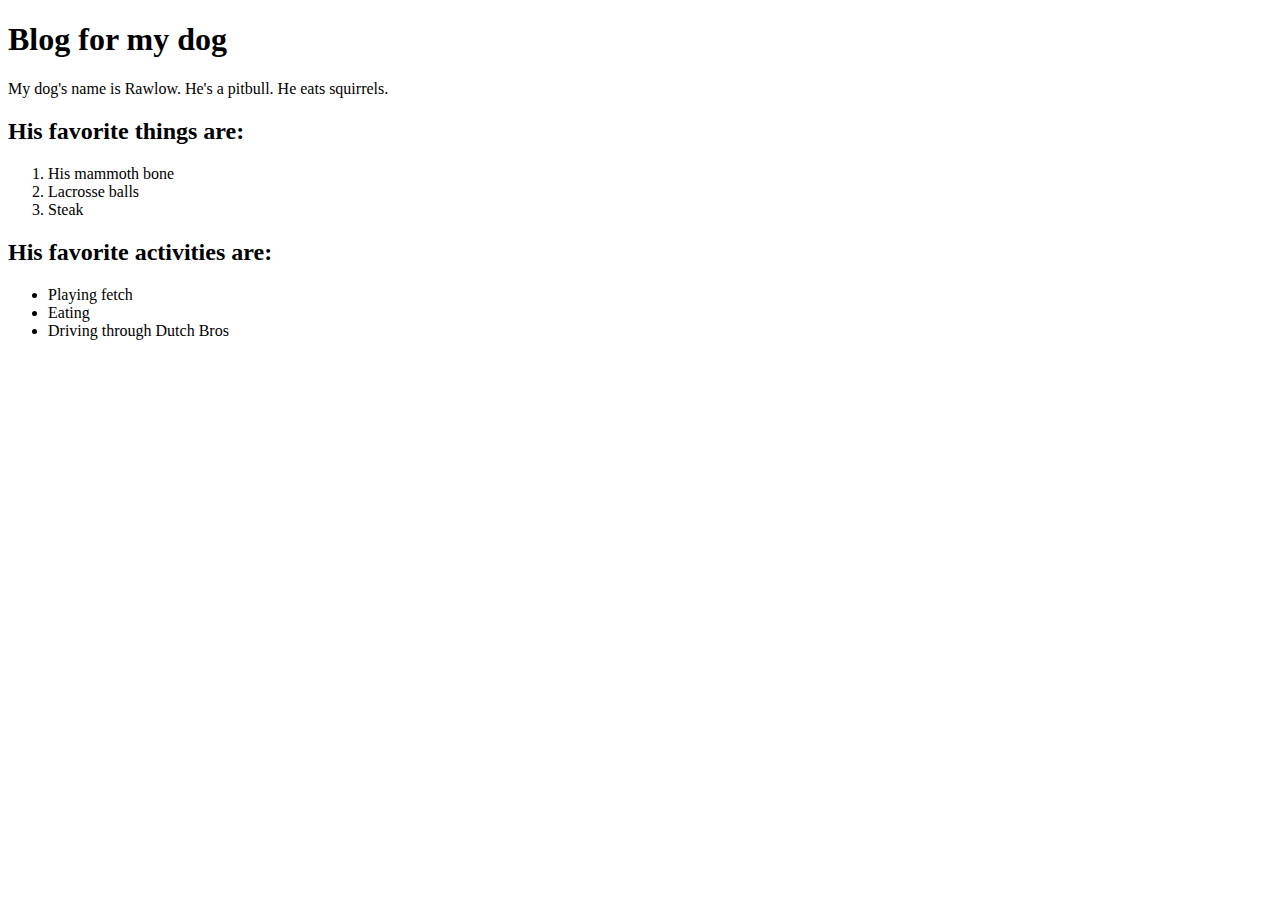
<file: dogblog.html>
<!DOCTYPE html>
<html>
<head>
  <title>Beef</title>
</head>
<body>
  <h1>Blog for my dog </h1>
  <p>My dog's name is Rawlow. He's a pitbull. He eats squirrels.</p>
  <h2>His favorite things are:</h2>
  <ol>
    <li>His mammoth bone</li>
    <li>Lacrosse balls</li>
    <li>Steak</li>
  </ol>
  <h2>His favorite activities are:</h2>
  <ul>
    <li>Playing fetch</li>
    <li>Eating</li>
    <li>Driving through Dutch Bros</li>
  </ul>
</body>
</html>
</file>
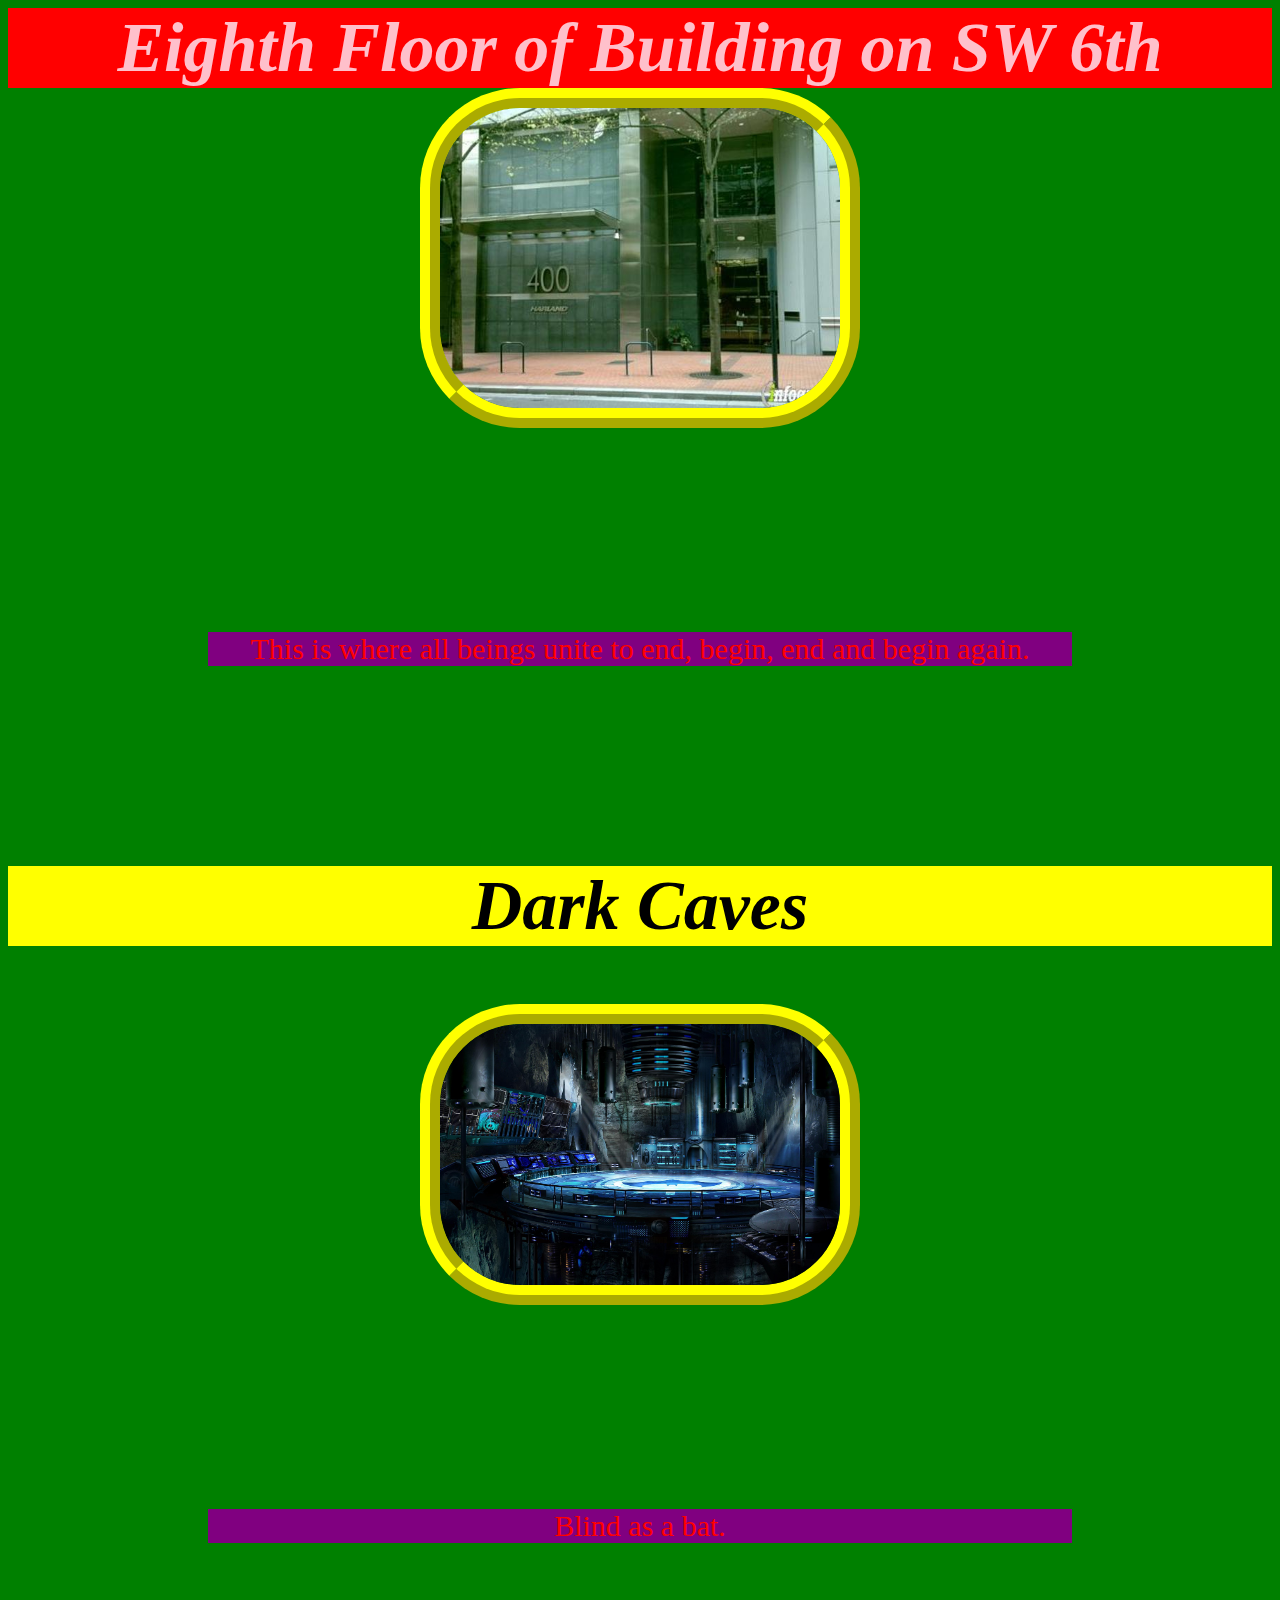
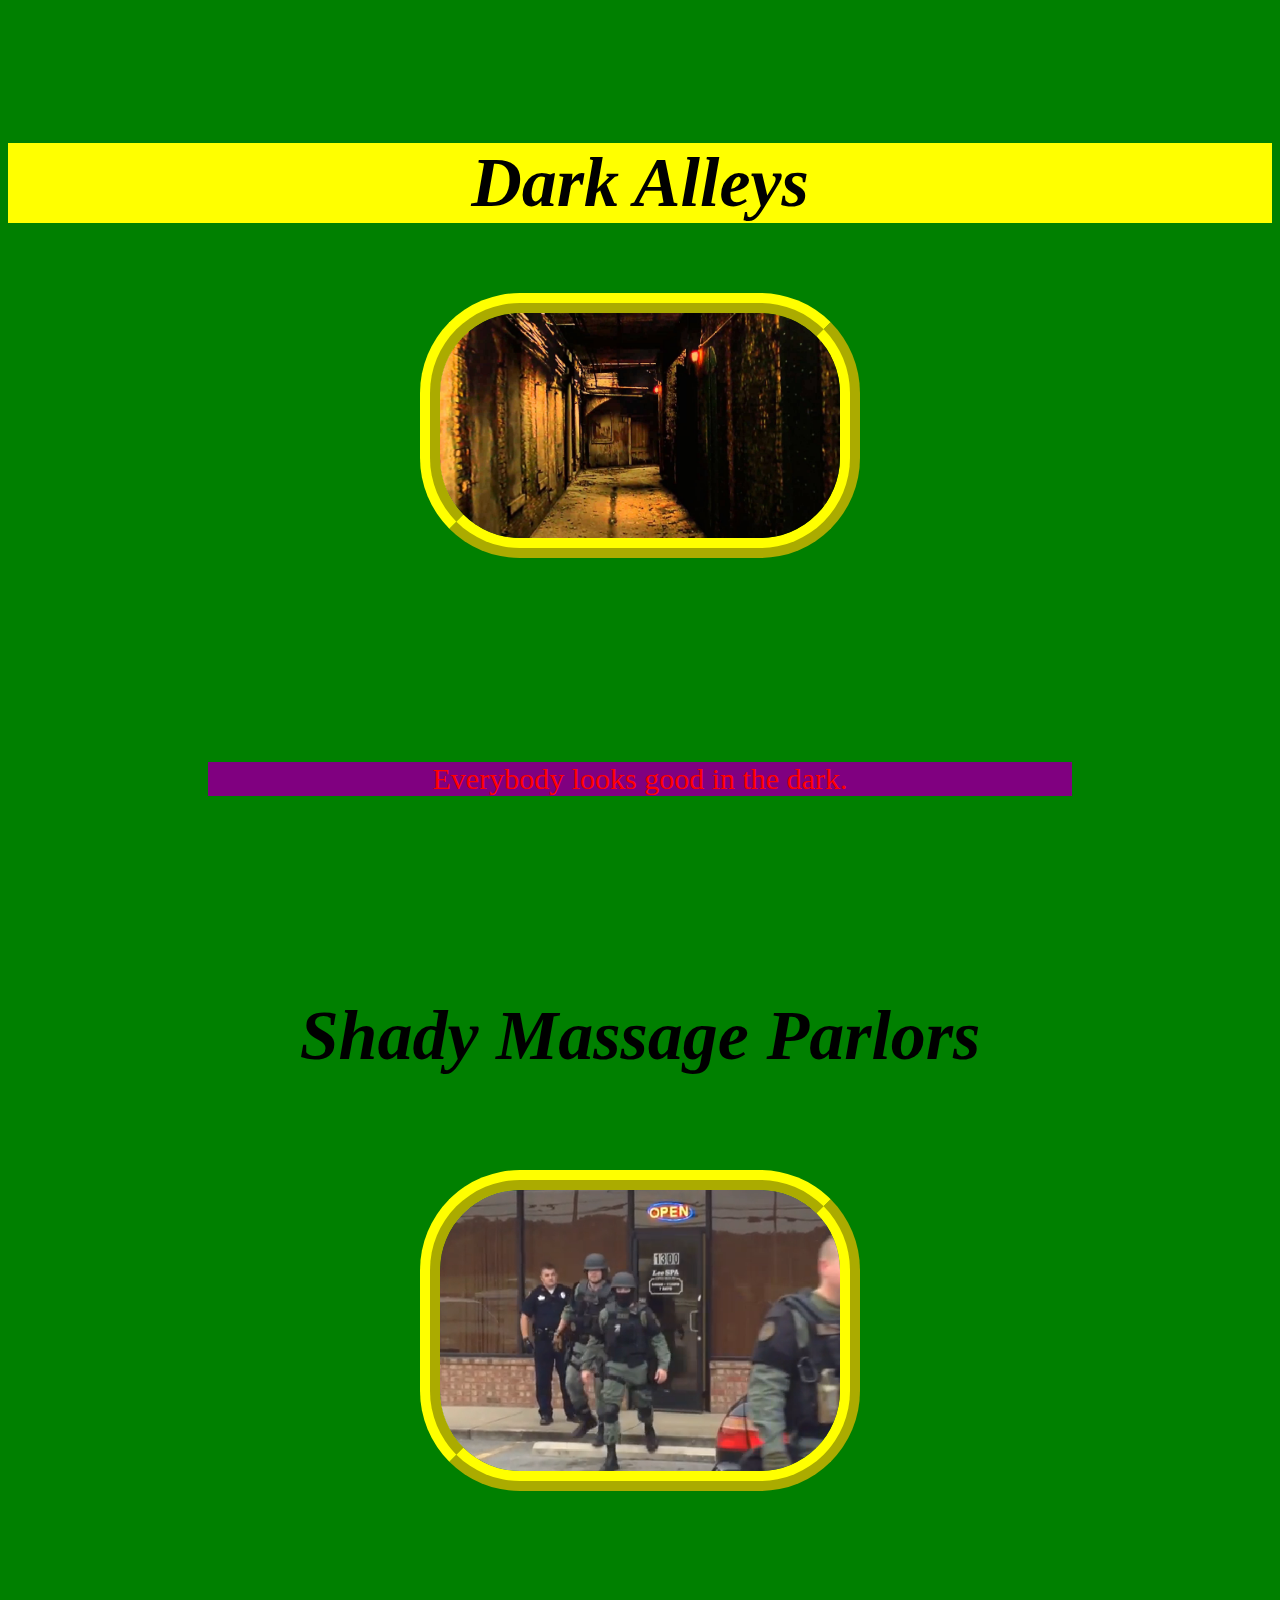
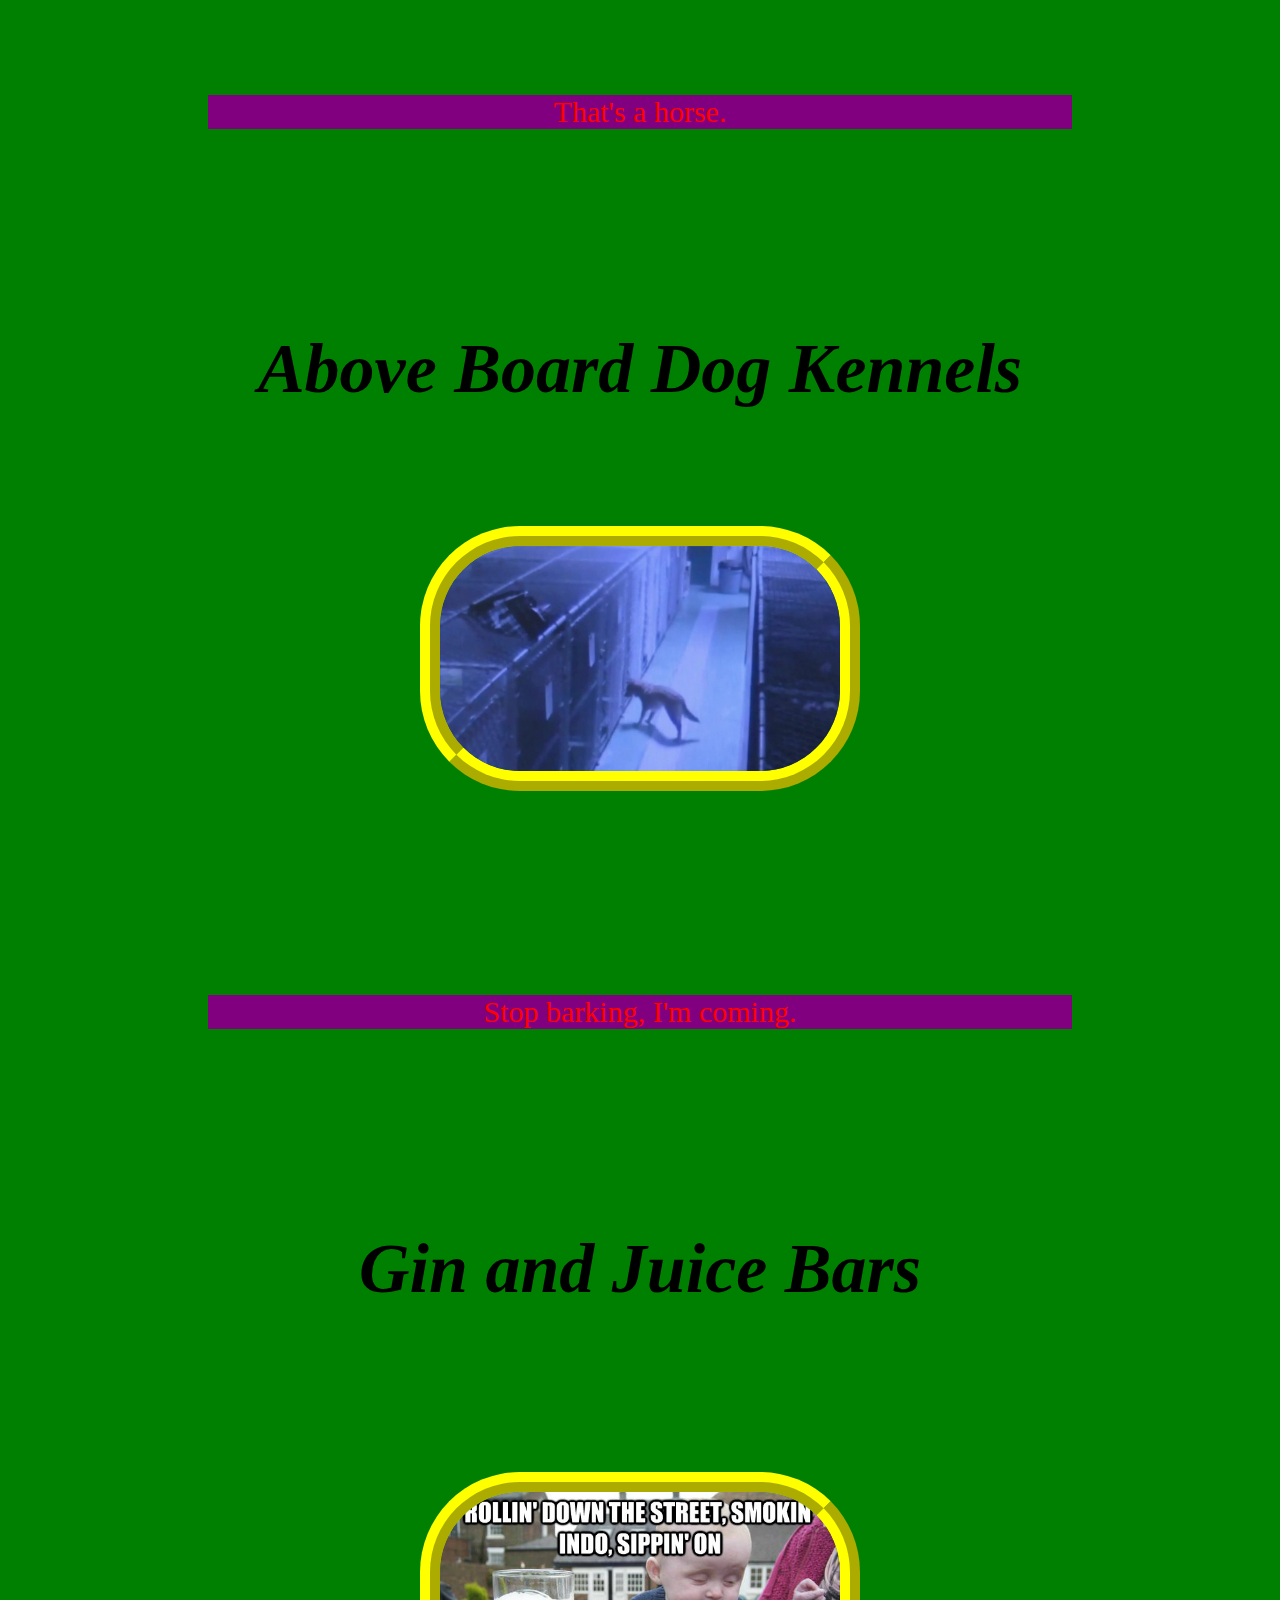
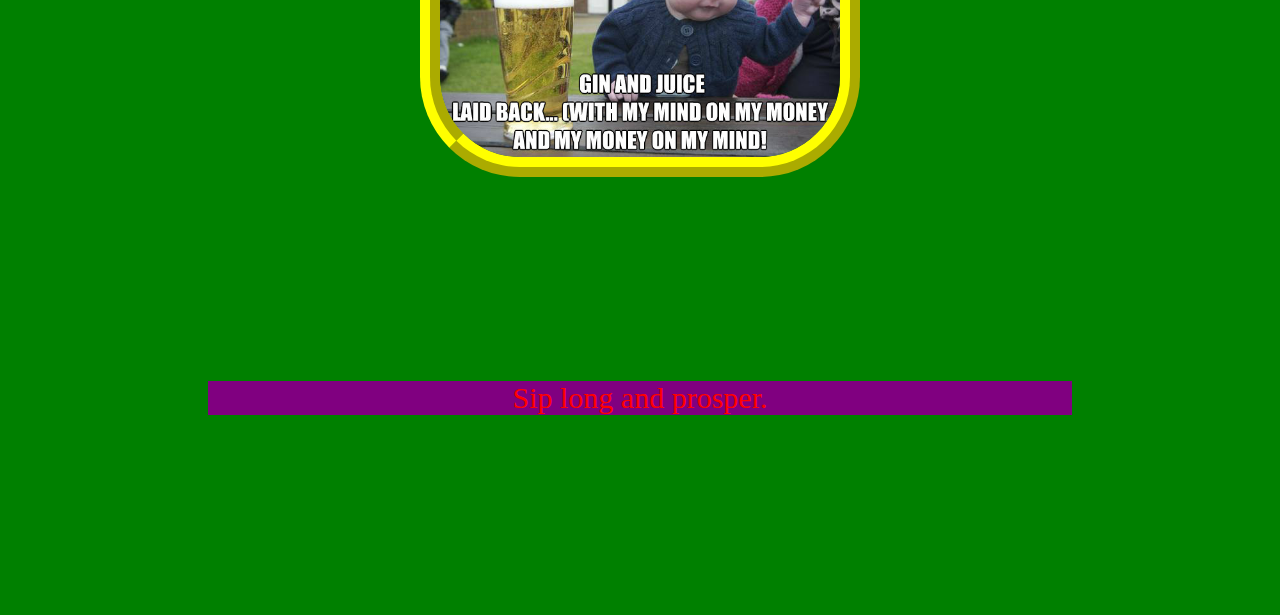
<file: favorite-places.html>
<!DOCTYPE html>
<html>
<head>
  <link href="css/webpage-and-places-styles.css" rel="stylesheet" type="text/css">
  <title>Places We Go For Small Pleasures</title>
</head>
<body>
  <h1>Eighth Floor of Building on SW 6th</h1>
  <img src="img/epicodus.jpg">
  <p>This is where all beings unite to end, begin, end and begin again.</p>
  <h2>Dark Caves</h2>
  <img src="img/batcave.jpg">
  <p>Blind as a bat.</p>
  <h3>Dark Alleys</h3>
  <img src="img/alley.jpg">
  <p>Everybody looks good in the dark.</p>
  <h4>Shady Massage Parlors</h4>
  <img src="img/massageparlor.png">
  <p>That's a horse.</p>
  <h5>Above Board Dog Kennels</h5>
  <img src="img/kennel.jpg">
  <p>Stop barking, I'm coming.</p>
  <h6>Gin and Juice Bars</h6>
  <img src="img/ginjuice.jpg">
  <p>Sip long and prosper.</p>
</body>
</html>
</file>
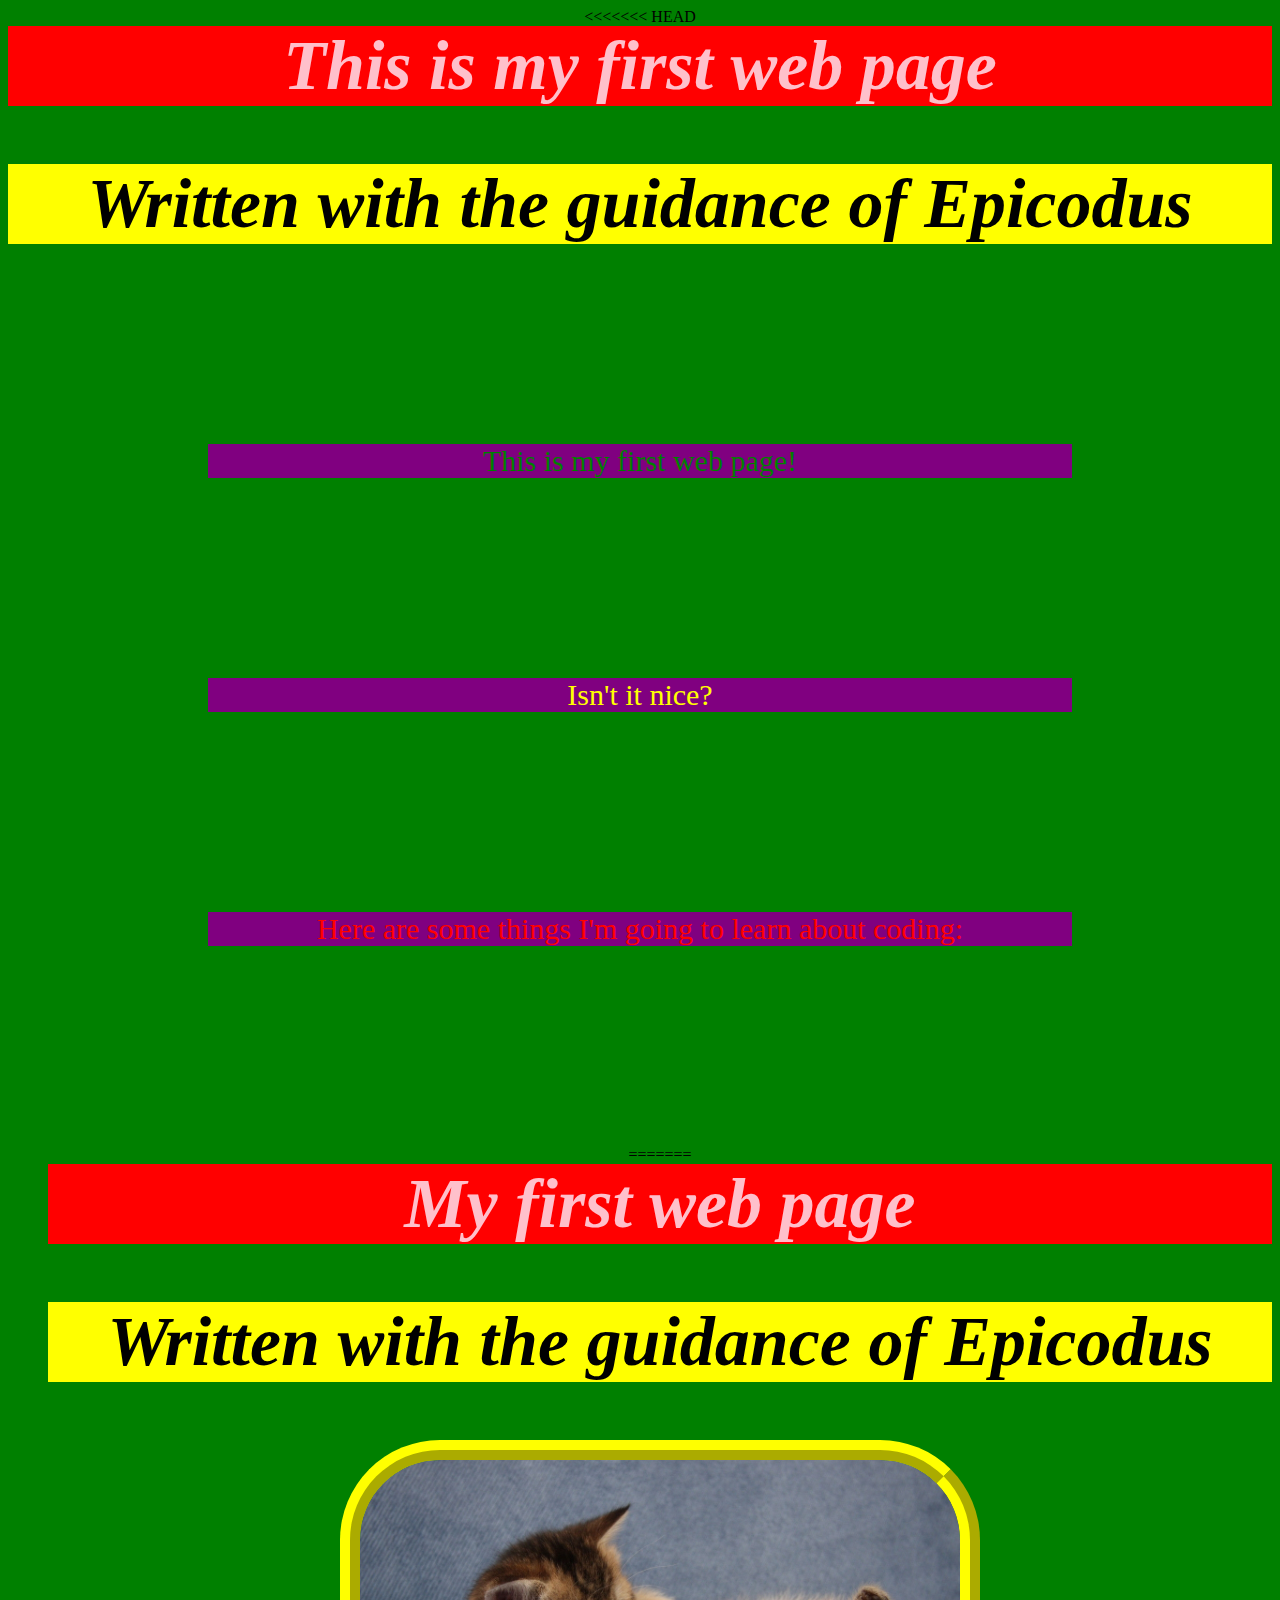
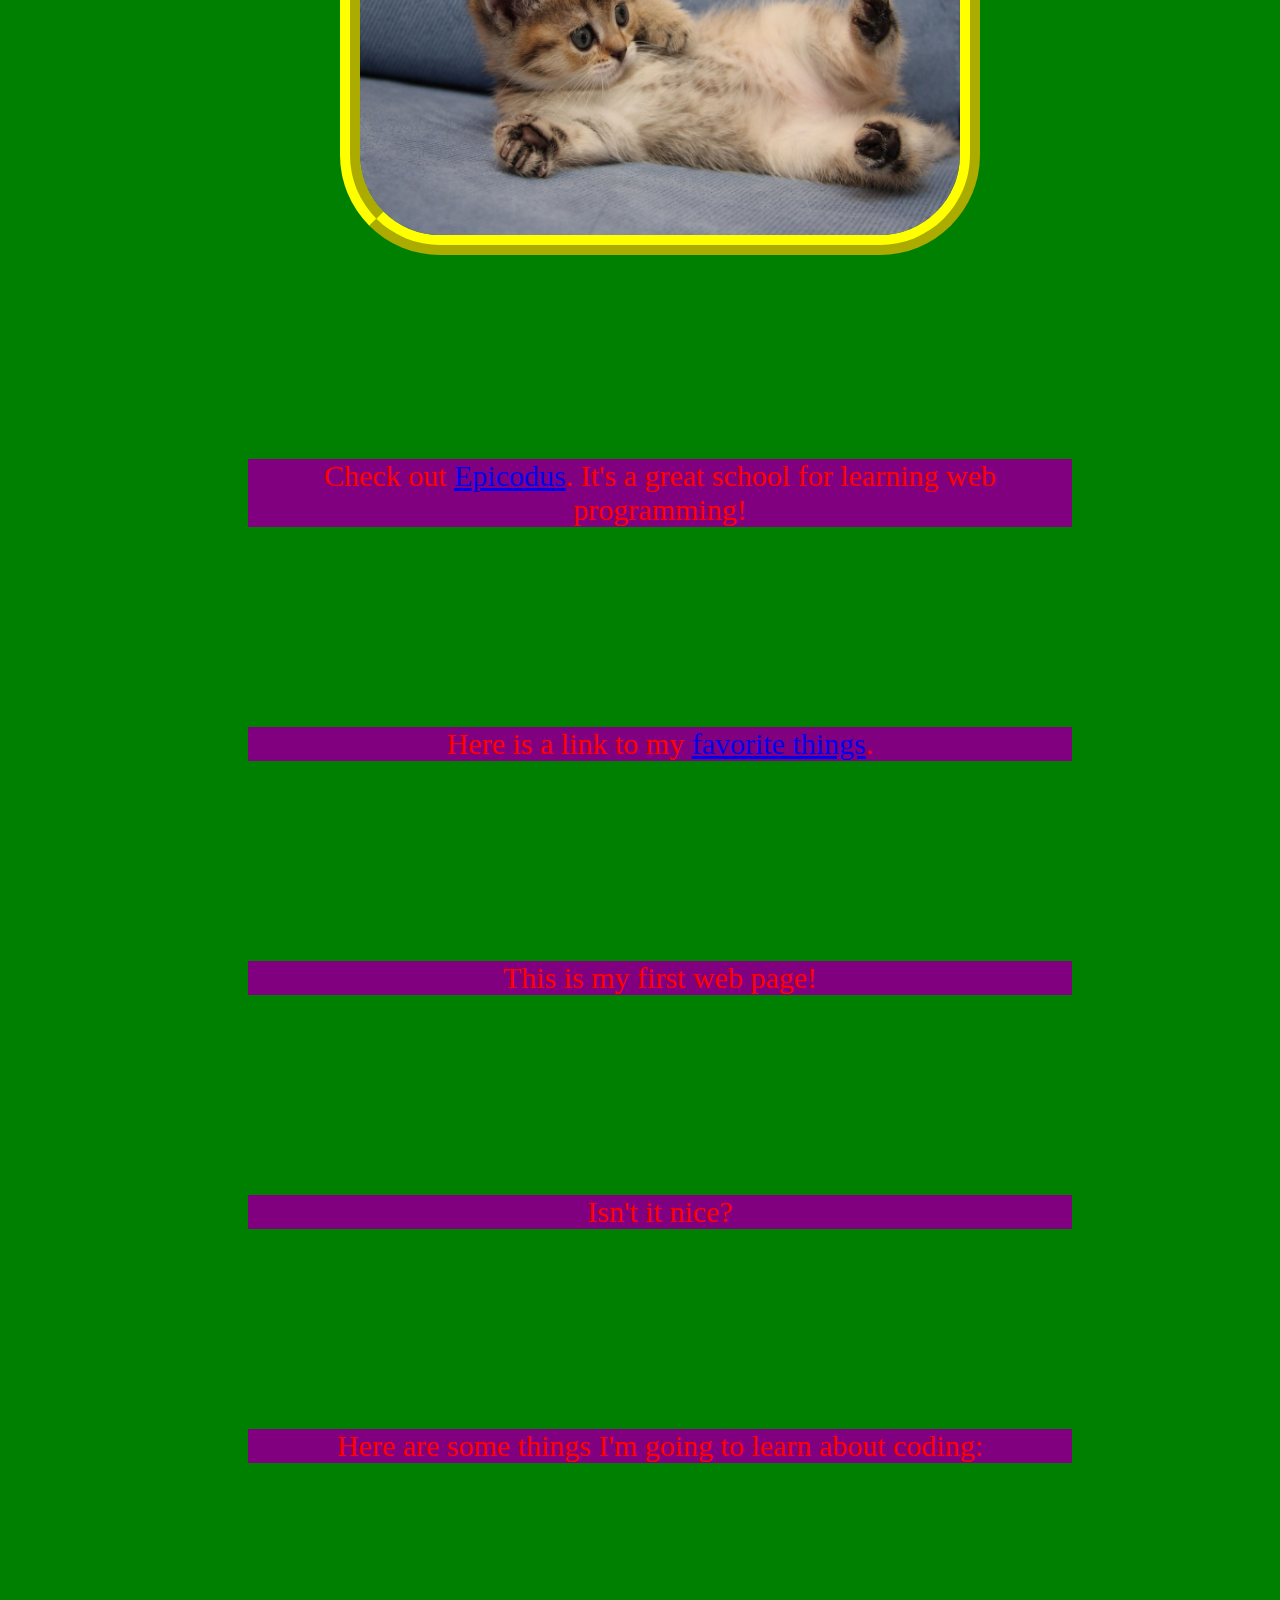
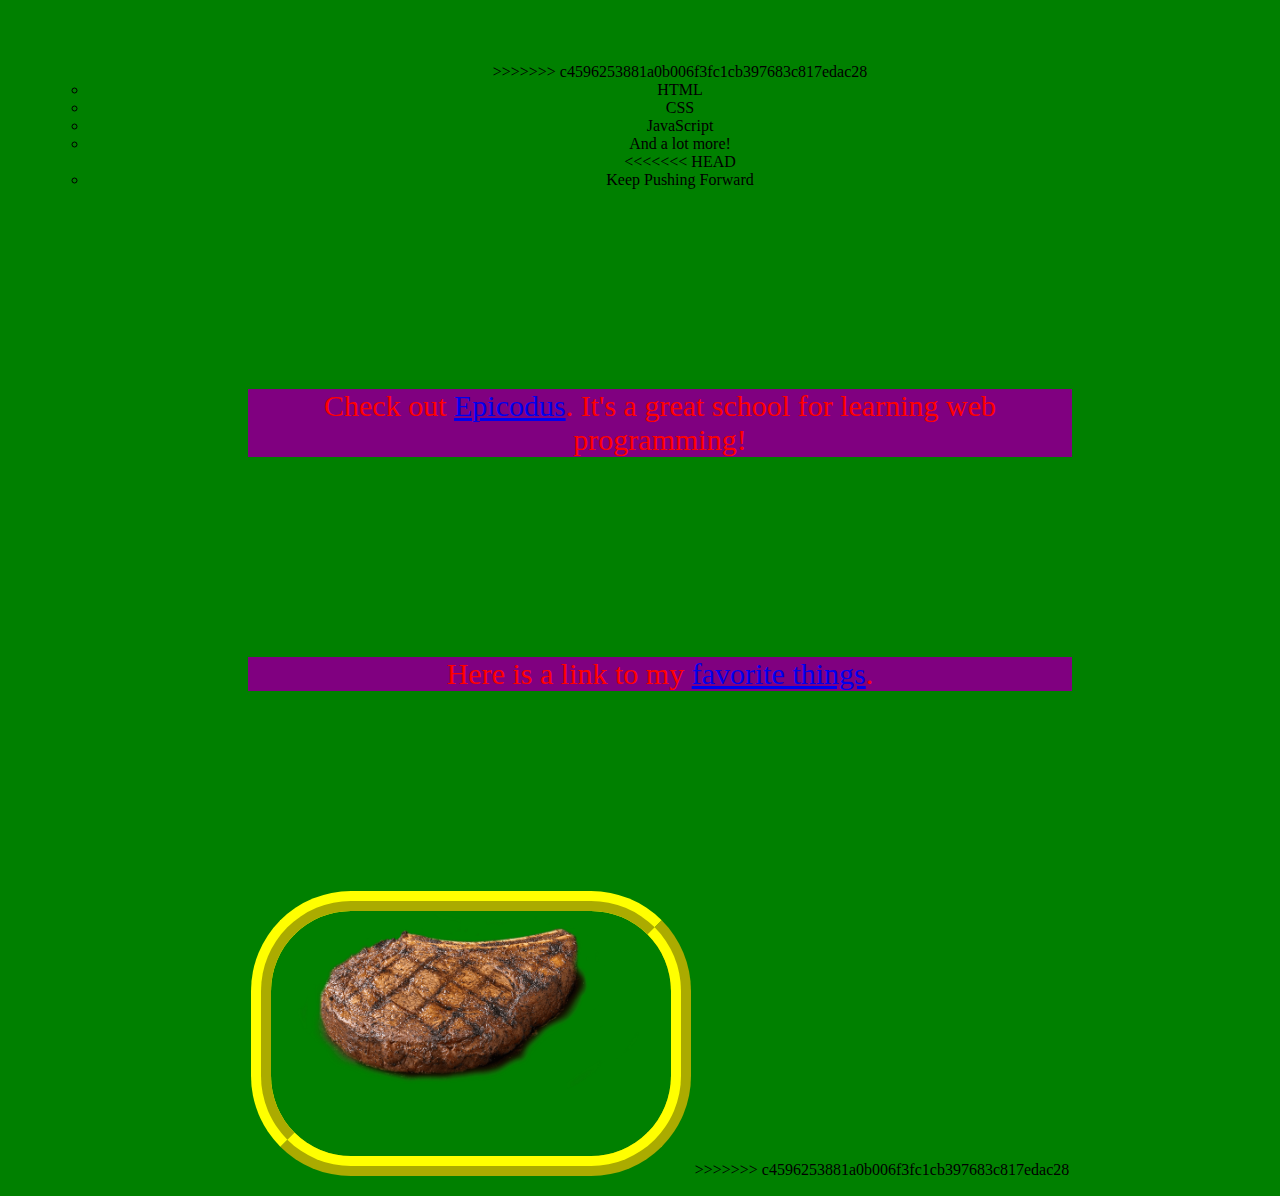
<file: my-first-webpage.html>
<!DOCTYPE html>
<html>
  <head>
<<<<<<< HEAD
    <link href="css/webpage-and-places-styles.css" rel="stylesheet" type="text/css">
      <title>Web page #1</title>
      <meta name="name" content="content">
      <meta charset="utf-8">
  </head>
  <body>
    <h1>  This is <strong>my first web page</strong></h1>
    <h2> Written with the guidance of <em>Epicodus</em></h2>
    <p style="color:green"> This is my first web page!</p>
    <p style="color:yellow"> Isn't it  nice?</p>
    <p> Here are some things I'm going to learn about coding:</p>        <ul>
=======
    <title>Web page #1</title>
  </head>
  <body>
    <h1>My <strong>first web page</strong></h1>
    <h2>Written with the guidance of <em>Epicodus</em></h2>
    <img src="img/kitty.jpg" alt="A photo of adorable kittyness." style="width:600px">

    <p>Check out <a href="http://www.epicodus.com/">Epicodus</a>.
      It's a great school for learning web programming!</p>
    <p>Here is a link to my <a href="favorite-things.html">favorite things</a>.</p>

    <p>This is my first web page!</p>
    <p>Isn't it nice?</p>

    <p>Here are some things I'm going to learn about coding:</p>
    <ul>
>>>>>>> c4596253881a0b006f3fc1cb397683c817edac28
      <li>HTML</li>
      <li>CSS</li>
      <li>JavaScript</li>
      <li>And a lot more!</li>
<<<<<<< HEAD
      <li>Keep Pushing Forward</li>
    </ul>
    <p>Check out <a href="http://www.epicodus.com/">Epicodus</a>. It's a great school for learning web programming!</p>
    <p>Here is a link to my <a href="favorite-things.html">favorite things</a>.</p>
    <img src="img/steak.png" alt="A picture of a cow."
=======
    </ul>
>>>>>>> c4596253881a0b006f3fc1cb397683c817edac28
  </body>
</html>
</file>
<file: css/webpage-and-places-styles.css>
h1 {
  color: blue;
  font-size: 300px;
  font-style: italic;
  background-color: red;
  margin: auto;
}

body {
  text-align: center;
  background-color: green;

}

li {
  text-decoration: none;
}

img {
  height: 250px;
  width: 250px;
  border-color: red;
  border-radius: 100px;
  border-style: groove;
  border-width: 8px;
}

h2, h3 {
  background-color: yellow;
}

p {
  color: white;
  background-color: purple;
  margin: 200px;
}

h1.fave {
  color: orange;
  font-family: fantasy;
}

ol.treats {
  color: brown;
  font-size: 60px;
}

h1 {
  color: pink;
}

h1, h2, h3, h4, h5, h6{
  font-style: oblique;
  font-family: "Comic Sans MS", "Papyrus";
  font-size: 70px;
}

img{
  height: auto;
  width: 400px;
  border-radius: 100px;
  border-color: yellow;
  border-width: 20px;
  border-style: ridge;
}

p{
  font-size: 30px;
  font-weight: 400;
  color: red;
  text-align: center;
}
</file>
